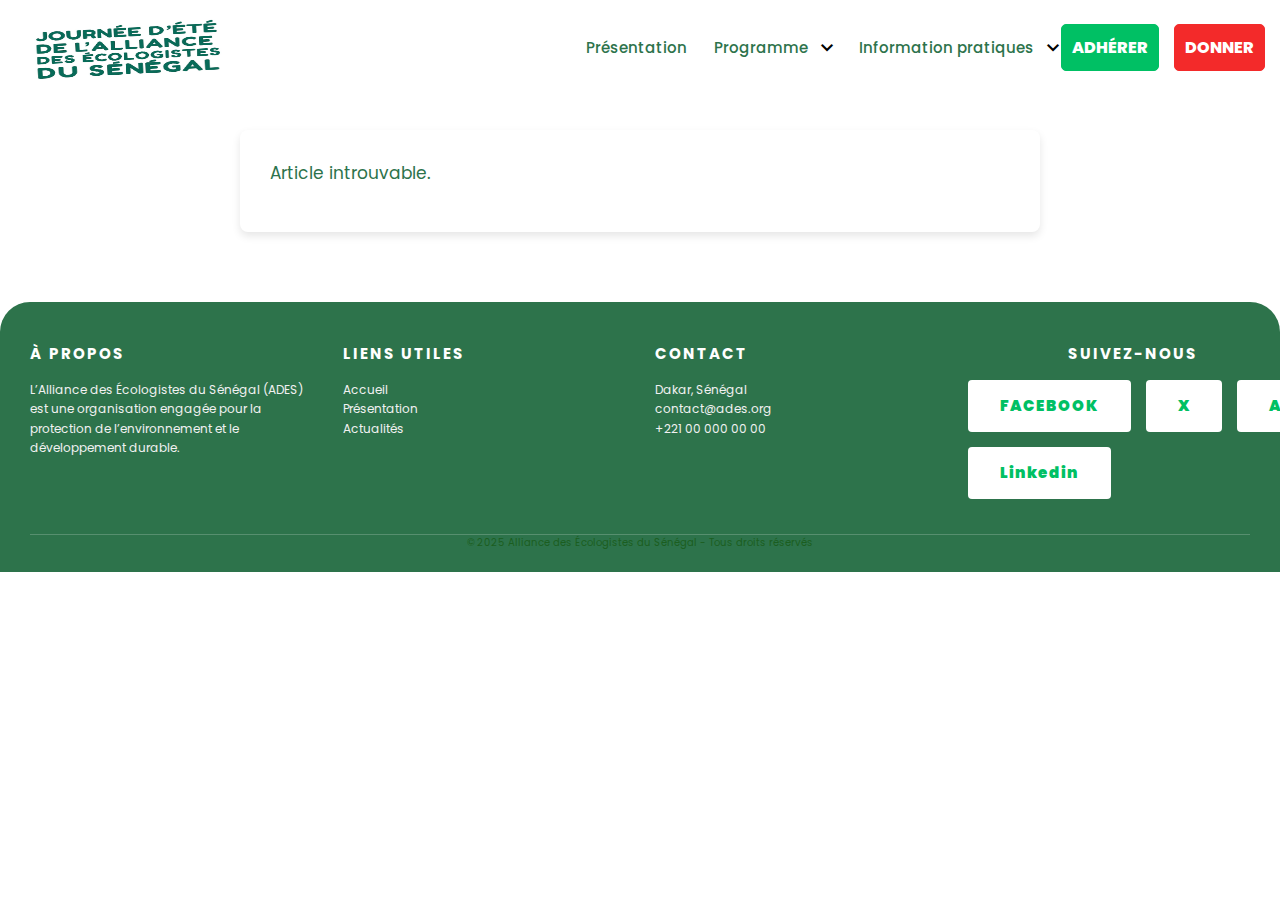
<file: article.html>
<!DOCTYPE html>
<html lang="fr">

<head>
  <meta charset="UTF-8">
  <meta name="viewport" content="width=device-width, initial-scale=1.0">
  <title>Article</title>
  <link rel="stylesheet" href="style.css">
  <link rel="icon" type="image/ico" href="images/logo-ades1.ico">
  <link rel="stylesheet"
    href="https://fonts.googleapis.com/css2?family=Material+Symbols+Outlined:opsz,wght,FILL,GRAD@24,400,0,0&icon_names=keyboard_arrow_down" />
</head>

<body>

  <header>
     <div class="logo-div">
            <a href="index.html"><img src="images/logo_JD.jpeg" alt=""></a>
        </div>

    <nav class="nav-links">
      <ul>
        <li><a href="presentation.html" class="unique">Présentation</a></li>
        <li>
          <a href="#">Programme</a>
          <ul class="submenu">
            <li><a href="#">Jour 1</a></li>
            <li><a href="#">Jour 2</a></li>
            <li><a href="#">Version Planning</a></li>
          </ul>
        </li>
        <span class="material-symbols-outlined">keyboard_arrow_down</span>
        <li>
          <a href="#">Information pratiques</a>
          <ul class="submenu">
            <li><a href="#">Guide des JDE</a></li>
            <li><a href="#">Tous les services</a></li>
            <li><a href="#">Partenaires</a></li>
          </ul>
        </li>
        <span class="material-symbols-outlined">keyboard_arrow_down</span>
      </ul>
    </nav>

    <div class="menu-toggle"><i class="fa-solid fa-bars"></i></div>

    <div class="bouttons">
      <button class="btn btn1">ADHÉRER</button>
      <button class="btn">DONNER</button>
    </div>
  </header>

  <div class="actu-page" id="actu-page">
    <!-- Contenu de l’article -->
  </div>

  <footer>
        <div>
            <h3>À propos</h3>
            <p>
                L’Alliance des Écologistes du Sénégal (ADES) est une organisation engagée
                pour la protection de l’environnement et le développement durable.
            </p>
        </div>

        <div class="liens-utiles">
            <h3>Liens utiles</h3>
            <p><a href="index.html">Accueil</a></p>
            <p><a href="presentation.html">Présentation</a></p>
            <p><a href="#actualites">Actualités</a></p>
        </div>

        <div>
            <h3>Contact</h3>
            <p><i class="fas fa-map-marker-alt"></i> Dakar, Sénégal</p>
            <p><i class="fas fa-envelope"></i> contact@ades.org</p>
            <p><i class="fas fa-phone"></i> +221 00 000 00 00</p>
        </div>

        <div>
            <h3 class="sv-nous">Suivez-nous</h3>
            <div class="buttons">
                <a href="https://www.facebook.com/p/Alliance-Des-Ecologistes-du-S%C3%A9n%C3%A9gal-100068978242811/"
                    target="_blank" class="btn">FACEBOOK</a>
                <a href="https://x.com/ades_senegal?s=11" target="_blank" class="btn">X</a>
                <a href="https://www.ades.sn/" target="_blank" class="btn">ADES</a>
                <a href="https://www.ades.sn/" target="_blank" class="btn">Linkedin</a>
            </div>
        </div>

        <div class="footer-bottom">
            © 2025 Alliance des Écologistes du Sénégal - Tous droits réservés
        </div>
    </footer>

  <script src="scripts/data.js"></script>

  <script>
    // ----- Affichage d’un article -----
    const params = new URLSearchParams(window.location.search);
    const id = parseInt(params.get("id"));

    const actu = actualites.find(a => a.id === id);

    const containerActuPage = document.getElementById("actu-page");

    if (containerActuPage) { // Exécute uniquement si on est sur article.html
      if (actu) {
        containerActuPage.innerHTML = `<h1>${actu.titre}</h1>
      <img src="${actu.image}" alt="${actu.titre}">
      <p>${actu.contenu}</p>
      <a href="index.html" class="retour">← Retour aux actualités</a>`;
      } else {
        containerActuPage.innerHTML = `<p>Article introuvable.</p>`;
      }
    }
  </script>
</body>

</html>
</file>
<file: style.css>
@import url('https://fonts.googleapis.com/css2?family=Alfa+Slab+One&family=Dancing+Script:wght@400..700&family=Fascinate+Inline&family=Montserrat:ital,wght@0,100..900;1,100..900&family=Pinyon+Script&family=Poppins:ital,wght@0,100;0,200;0,300;0,400;0,500;0,600;0,700;0,800;0,900;1,100;1,200;1,300;1,400;1,500;1,600;1,700;1,800;1,900&family=Roboto:ital,wght@0,100..900;1,100..900&family=Style+Script&display=swap');
@import url('https://fonts.googleapis.com/css2?family=Alfa+Slab+One&family=Dancing+Script:wght@400..700&family=Epunda+Slab:ital,wght@0,300..900;1,300..900&family=Fascinate+Inline&family=Montserrat:ital,wght@0,100..900;1,100..900&family=Pinyon+Script&family=Poppins:ital,wght@0,100;0,200;0,300;0,400;0,500;0,600;0,700;0,800;0,900;1,100;1,200;1,300;1,400;1,500;1,600;1,700;1,800;1,900&family=Roboto:ital,wght@0,100..900;1,100..900&family=Style+Script&display=swap');

* {
    margin: 0;
    padding: 0;
    box-sizing: border-box;
    text-decoration: none;
    font-family: "Poppins", sans-serif;
    list-style: none;
    scroll-behavior: smooth;
}


html {
    font-size: 62.5%;
}

body {
    background-color: white;
}

section {
    padding: 5rem 8%;
    margin: auto;
}


header {
    position: sticky;
    top: 0;
    /* Distance par rapport au haut du conteneur parent */
    z-index: 100;
    /* Pour que ça reste au-dessus des autres éléments */
    display: flex;
    align-items: center;
    justify-content: space-between;
    background-color: white;
    z-index: 1;
    margin-top: 3px;
    background-color: white;
    padding: 12px 15px 20px 15px;
    width: 100%;
    cursor: pointer;
}


.logo-div {
    display: flex;
    align-items: center;
    justify-content: start;
    width: 30%;
    position: relative;
    transform: rotate(-3deg);
}


.logo-div a {
    display: inline-block;
    transition: 0.3s;
}

.logo-div a img {
    height: 65px;      /* ajuste la hauteur selon ton besoin */
    width: 22rem;       /* garde les proportions */
    display: block;    /* évite les petits espaces sous l’image */
}

.logo-div a:hover,
.actualite .title a:hover {
    color: #00C064;
}


.nav-links {
    width: 54%;
}

.nav-links ul {
    display: flex;
    justify-content: end;
    align-items: center;
}

.nav-links ul li {
    position: relative;
    /* Important pour le sous-menu */
}

.nav-links ul li a {
    padding: 7px;
    margin: 13px 0 13px 13px;
    color: #2D734B;
    font-size: 1.5rem;
    font-weight: 500;
    transition: 0.3s;
}

.nav-links ul li .prog {
    display: flex;
    /* Active flexbox */
    align-items: center;
    /* Centre verticalement le texte et l’icône */
    text-decoration: none;
    color: #2D734B;
    font-size: 16px;
}

.nav-links ul li .inf-pra {
    display: flex;
    /* Active flexbox */
    align-items: center;
    /* Centre verticalement le texte et l’icône */
    text-decoration: none;
    color: #2D734B;
    font-size: 16px;
}

/* .nav-links ul li .unique {
    margin: 10px;
} */

.nav-links ul li .unique:hover {
    background-color: #2D734B;
    border-radius: 5px;
    color: white;
}

/* Sous-menu */
.nav-links ul li .submenu {
    display: none;
    /* Caché par défaut */
    position: absolute;
    top: 90%;
    /* Juste en dessous du parent */
    left: 15px;
    border-radius: 5px;
    background-color: #fdfafa;
    min-width: 200px;
    min-height: 100px;
    box-shadow: 0 4px 10px rgba(0, 0, 0, 0.15);
    overflow: hidden;
    z-index: 1000;
    flex-direction: column;
}

/* Afficher le sous-menu au hover */
.nav-links ul li:hover .submenu {
    display: flex;
    justify-content: center;
    align-items: stretch;
}

.nav-links ul li .submenu li a {
    margin: 0;
    display: block;
    padding: 10px;
    color: #2D734B;
    text-decoration: none;
    transition: background 0.5s ease;
    z-index: 10000;
}


.nav-links ul li .submenu li a:hover {
    background-color: #2D734B;
    border-radius: 5px;
    color: white;
}


/* les bouttons header : adhérer et donner */

.bouttons {
    display: flex;
    align-items: center;
    justify-content: end;
    width: 16%;
}

.bouttons .btn {
    padding: 10px;
    border-radius: 5px;
    color: white;
    font-size: 16PX;
    font-weight: 800;
    background-color: rgb(243, 42, 42);
    border: 1px solid rgb(243, 42, 42);
    transition: 0.3s;
    cursor: pointer;
}

.bouttons .btn:hover {
    background-color: rgb(148, 22, 22);
    border: 1px solid rgb(148, 22, 22);
}

.bouttons .btn1 {
    margin-right: 15px;
    border: 1px solid #00C064;
    background-color: #00C064;
    transition: 0.3s;
}

.bouttons .btn1:hover {
    border: 1px solid #2D734B;
    background-color: #2D734B;
}

/* -----------responsive de header sur mobile---------------- */



/* Bouton hamburger */
.menu-toggle {
    display: none;
    font-size: 2rem;
    cursor: pointer;
}

/* 📱 Responsive */
@media (max-width: 768px) {
    .nav-links ul {
        display: none;
        flex-direction: column;
        background: #1b5e20;
        position: absolute;
        top: 60px;
        right: 0;
        width: 220px;
        padding: 10px;
        border-radius: 10px;
    }

    .nav-links ul li {
        width: 100%;
        position: relative;
    }

    .nav-links ul li a {
        padding: 3px;
        margin: 5px 0 5px 5px;
        color: white;
        font-size: 1.3rem;
        font-weight: 300;
        transition: 0.3s;
    }

    /* Sous-menu */
    .nav-links ul li .submenu {
        display: none;
        /* Caché par défaut */
        position: absolute;
        top: 90%;
        /* Juste en dessous du parent */
        left: 5px;
        border-radius: 5px;
        background-color: #fdfafa;
        min-width: 50px;
        min-height: 25px;
        box-shadow: 0 4px 10px rgba(0, 0, 0, 0.15);
        overflow: hidden;
        z-index: 1000;
        flex-direction: column;
    }

    /* Afficher le sous-menu au hover */
    .nav-links ul li:hover .submenu {
        display: flex;
        justify-content: center;
        align-items: stretch;
    }

    .nav-links ul li .submenu li a {
        margin: 0;
        display: block;
        padding: 5px;
        color: #2D734B;
        text-decoration: none;
        transition: background 0.5s ease;
        z-index: 10000;
    }

    .nav-links ul li .submenu li a:hover {
        background-color: #2D734B;
        border-radius: 5px;
        color: white;
    }



    .nav-links ul.active {
        display: flex;
    }

    .menu-toggle {
        display: block;
    }

    /* Sous-menu en mobile */
    .nav-links ul li:hover .submenu {
        position: relative;
        top: 0;
        background: #2e7d32;
    }

    /* Les boutons passent en dessous du menu */
    header .bouttons {
        display: none;
        /* cachés sur mobile par défaut */
    }
}




/* ---------------------------------------sectin-home-------------------------- */
.home-section {
    display: flex;
    align-items: center;
    height: 70vh;
    overflow: hidden;
    background-color: #F9F9F9;
}

/* Partie gauche */
.home-left {
    flex: 1;
    background: #2D734B;
    /* vert */
    color: white;
    padding: 50px;
    display: flex;
    flex-direction: column;
    justify-content: center;
    height: 60vh;
}

.home-left h1 {
    font-size: 5.5rem;
    margin-bottom: 30px;
    font-weight: 900;
}

.home-left p {
    font-size: 1.2rem;
    margin-bottom: 30px;
}

.slogan {
    text-align: center;
    font-size: 2rem;
    font-weight: bold;
    margin: 30px 0;
    font-family: "Times New Roman", serif;
    letter-spacing: 2px;
    color: white;
    /* noir clair */
    background-color: #fdfafa;
    width: 40rem;
    border-radius: 2px;
}

.slogan span {
    display: inline-block;
    opacity: 0;
    animation: fadeIn 2s forwards;
}

.slogan span:nth-child(1) {
    animation-delay: 0.5s;
    color: #021F59;
    /* vert clair */
}

.slogan span:nth-child(2) {
    animation-delay: 1.5s;
    color: #00C064;
    /* bleu */
}

.slogan span:nth-child(3) {
    animation-delay: 2.5s;
    color: #F2B807;
    /* orange */
}

@keyframes fadeIn {
    from {
        opacity: 0;
        transform: translateY(20px);
    }

    to {
        opacity: 1;
        transform: translateY(0);
    }
}


/* Partie droite */
.home-right {
    flex: 1;
    position: relative;
}

.home-right img {
    width: 100%;
    height: 70vh;
    object-fit: cover;
}

/* Effet superposition du vert par dessus l'image */
.overlay2 {
    position: absolute;
    top: 0;
    left: -50px;
    /* décale le vert par dessus l'image */
    width: 200px;
    height: 70vh;
    background: #00C064;
    opacity: 0.8;
    transform: skewX(-10deg);
    /* effet incliné */
}

@media (max-width: 900px) {
    .home-section {
        flex-direction: column;
    }

    .home-left,
    .home-right {
        flex: unset;
        width: 100%;
    }

    .overlay2 {
        display: none;
    }

    .actualite {
        flex-direction: column;
    }

    .grid-actualite {
        flex: unset;
        width: 100%;
    }

    .info {
        flex-direction: column;
    }

    .content,
    .buttons {
        flex: unset;
        width: 100%;
    }



    .info .newsletter {
        flex-direction: column;
    }

    .form,
    .input {
        flex: unset;
        width: 100%;
    }

    .overlay {
        display: none;
    }
}

/* ----------------------------------section actualités--------------------------------- */
.actus-section {
    width: 120rem;
    margin: 50px auto;
    padding: 20px;
}

.actus-section h2 {
    color: #2D734B;
    text-transform: uppercase;
    text-align: left;
    font-size: 4.2rem;
    font-weight: 900;
    margin-bottom: 40px;
}

.actus-container {
    display: grid;
    grid-template-columns: repeat(3, 1fr);
    gap: 40px;
}

.actu-card {
    background: #00C064;
    border-radius: 8px;
    box-shadow: 0 4px 8px rgba(0, 0, 0, 0.1);
    overflow: hidden;
    transition: transform 0.2s;
    cursor: pointer;
    text-decoration: none;
    color: inherit;
}

.actu-card:hover {
    transform: translateY(-5px);
    transform: scale(1.1);
}

.actu-card img {
    width: 100%;
    height: 200px;
    object-fit: cover;
}

.actu-card h3 {
    margin: 15px;
    font-size: 2.1rem;
    color: white;
}

.actu-card p {
    margin: 0 15px 20px;
    color: #fdfafa;
    font-size: 1.2rem;
}

@media (max-width: 900px) {
    .actus-container {
        grid-template-columns: 1fr;
    }
}

/* -------------------------------Section Rester informé.es avec image et overlay------------------- */
.info {
    position: relative;
    background: url("images/mvt-de-jeune.jpg") center/cover no-repeat;
    border-radius: 20px;
    overflow: hidden;
    margin: 10rem auto;
    max-width: 1300px;
    text-align: center;
    padding: 80px 20px;
    color: white;
}

/* Voile vert transparent */
.info .overlay {
    position: absolute;
    inset: 0;
    background: rgba(0, 192, 100, 0.6);
    /* vert transparent */
}

/* Contenu au-dessus */
.info .content {
    position: relative;
}

/* Titre */
.info h1 {
    font-size: 6rem;
    font-weight: 900;
    text-transform: uppercase;
    margin-bottom: 40px;
    line-height: 1.2;
}

/* Boutons */
.info .buttons {
    display: flex;
    justify-content: center;
    gap: 20px;
    flex-wrap: wrap;
}

.info .btn {
    background: white;
    color: #00C064;
    font-weight: 900;
    padding: 14px 32px;
    border-radius: 4px;
    text-decoration: none;
    transition: all 0.3s ease;
    font-size: 1.5rem;
    letter-spacing: 1px;
}

.info .btn:hover {
    background: #2D734B;
    color: white;
    transform: translateY(-3px);
}

/* Formulaire Newsletter */
.newsletter form {
    display: flex;
    justify-content: center;
    margin-top: 25px;
}

.newsletter input[type="text"] {
    padding: 12px;
    border: none;
    border-radius: 8px 8px 8px 8px;
    margin-right: 10px;
    width: 10%;
}

.newsletter input[type="email"] {
    padding: 12px;
    border: none;
    border-radius: 8px 0 0 8px;
    width: 40%;
}

.newsletter button {
    background: #00C064;
    color: white;
    border: none;
    border-radius: 0 8px 8px 0;
    padding: 12px 18px;
    cursor: pointer;
    transition: 0.3s;
}

.newsletter button:hover {
    background: #2D734B;
}

/* ------------------------------------page Présentation-------------------------------- */

.presentation {
    background: linear-gradient(to right,
            #2D734B,
            /* Vert foncé très visible à droite */
            rgba(51, 212, 140, 1), rgba(0, 192, 100, 1),
            /* Ton vert intermédiaire */
            #2D734B, #00C064
            /* Transparent vers la gauche */
        );
    min-height: 100vh;
    margin: 0;
}

.presentation .container {
    text-align: center;
    color: white;
}

.presentation .container h1 {
    font-size: 6rem;
    font-weight: 900;
    margin-left: 27rem;
    margin-bottom: 15px;
    text-align: left;
}

.social-icons img {
    width: 20px;
    height: 20px;
    margin-top: 5px;
    border-radius: 50%;
    object-fit: contain;
}

.social-icons {
    margin-bottom: 30px;
    display: flex;
    align-items: center;
    justify-content: start;
    margin-left: 26rem;
}

.social-icons a {
    color: white;
    font-size: 2.5rem;
    margin: 0 15px;
    text-decoration: none;
    transition: transform 0.3s, color 0.3s;
}

.social-icons a:hover {
    transform: scale(1.2);
    color: #f1f1f1;
}


.photo {
    width: 750px;
    /* largeur fixe */
    margin: 0 auto;
}

.photo img {
    width: 100%;
    border-radius: 10px 10px 0 0;
    /* arrondi en haut */
    display: block;
}

.photo-text {
    background: white;
    color: gray;
    text-align: left;
    padding: 45px 40px 200px 40px;
    font-size: 1.6rem;
    border-radius: 0 0 10px 10px;
    margin-bottom: 50px;
}



/* ----------------------footer: pieds des pages principal--------------------------- */

footer {
    height: 30vh;
    background-color: #2D734B;
    border-radius: 30px 30px 0 0;
    color: white;
    padding: 40px 30px;
    display: grid;
    grid-template-columns: repeat(auto-fit, minmax(250px, 1fr));
    gap: 30px;
}

footer h3 {
    margin-bottom: 15px;
    font-size: 1.5rem;
    text-transform: uppercase;
    letter-spacing: 2px;
}

footer .liens-utiles p a:hover {
    text-decoration: underline;
}

footer .sv-nous {
    margin-left: 100px;
}

footer p,
footer a {
    font-size: 1.2rem;
    line-height: 1.6;
    text-decoration: none;
    color: #f1f1f1;
}


footer .buttons {
    display: flex;
    justify-content: space-between;
    gap: 15px;
    flex-wrap: wrap;
    width: 380px;
}

footer .btn {
    background: white;
    color: #00C064;
    font-weight: 900;
    padding: 14px 32px;
    border-radius: 4px;
    text-decoration: none;
    transition: all 0.3s ease;
    font-size: 1.5rem;
    letter-spacing: 1px;
}

footer .btn:hover {
    background: #2D734B;
    color: white;
    transform: translateY(-3px);
    border: 1px solid white;
}


.footer-bottom {
    grid-column: 1 / -1;
    text-align: center;
    margin-top: 5px;
    font-size: 1rem;
    border-top: 1px solid rgba(255, 255, 255, 0.2);
    padding-bottom: 10px;
    color: #1b5e20;
}


/* ----------------------footer: pieds des pages présentation--------------------------- */

.foot {
    min-height: 30vh;
    background-color: #F2F2F2;
    color: #2D734B;
    border-radius: 30px 30px 0 0;
    padding: 40px 30px;
    display: grid;
    grid-template-columns: repeat(auto-fit, minmax(250px, 1fr));
    gap: 30px;
    margin-top: 5px;
}

.foot h3 {
    margin-bottom: 15px;
    font-size: 1.5rem;
    text-transform: uppercase;
    letter-spacing: 2px;
}

foot .liens-utiles p a:hover {
    text-decoration: underline;
}


.foot p,
.foot a {
    font-size: 1.2rem;
    line-height: 1.6;
    text-decoration: none;
    color: #2D734B;
}


.socials-icons a {
    margin-right: 15px;
    font-size: 1.4rem;
    color: #2D734B;
    transition: color 0.3s, transform 0.3s;
}

.socials-icons a i:hover,
.socials-icons a img:hover {
    transform: scale(1.4);
}

.socials-icons img {
    width: 15px;
    height: 15px;
    margin-top: 10px;
    border-radius: 50%;
    object-fit: contain;
}

.foot-bottom {
    grid-column: 1 / -1;
    text-align: center;
    margin-top: 30px;
    font-size: 1rem;
    border-top: 1px solid #2D734B;
    padding-top: 15px;
    color: #2D734B;
}


/* ------------------------------------page des actus-------------------------------- */
.actu-page {
    width: 80rem;
    margin: auto;
    background: white;
    padding: 30px;
    border-radius: 8px;
    box-shadow: 0 4px 8px rgba(0, 0, 0, 0.1);
    margin-bottom: 70px;
    margin-top: 30px;
}

.actu-page h1 {
    color: #2D734B;
    margin-bottom: 30px;
    font-size: 3rem;
    font-weight: 600;
}

.actu-page img {
    width: 100%;
    border-radius: 5px;
    margin-bottom: 20px;
}

.actu-page p {
    color: #2D734B;
    line-height: 1.6;
    margin-bottom: 15px;
    font-weight: 400;
    font-size: 1.7rem;
}

a.retour {
    display: inline-block;
    margin-top: 20px;
    text-decoration: none;
    color: #2E9E47;
    font-weight: bold;
}

/* -----------------------------------page informations pratique----------------------------------------- */

.bg-infos {
    background: linear-gradient(to right,
            #2D734B,
            /* Vert foncé très visible à droite */
            rgba(51, 212, 140, 1), rgba(0, 192, 100, 1),
            /* Ton vert intermédiaire */
            #2D734B, #00C064
            /* Transparent vers la gauche */
        );
    min-height: 80vh;
    display: flex;
    align-items: center;
    justify-content: center;
}

.infos-page {
    margin-top: 40px;
    margin-bottom: 7rem;
    min-width: 800px;
    min-height: 70vh;
    margin: auto;
    background: white;
    padding: 30px;
    border-radius: 8px;
    box-shadow: 0 4px 8px rgba(0, 0, 0, 0.1);
}

.infos-page h1 {
    margin-bottom: 20px;
    color: #2D734B;
}

.infos-page img {
    width: 100%;
    border-radius: 5px;
    margin-bottom: 20px;
}

.infos-page p {
    line-height: 1.6;
    margin-bottom: 15px;
    color: #00C064;
}

a.retour {
    display: inline-block;
    margin-top: 20px;
    text-decoration: none;
    color: #2E9E47;
    font-weight: bold;
}

/* ------------------------------------page des programme-------------------------------- */
.programme-page {
    width: 80rem;
    min-height: 70vh;
    margin: 30px auto 50px auto;
    background: white;
    padding: 30px;
    border-radius: 8px;
    box-shadow: 0 4px 8px rgba(0, 0, 0, 0.1);
    color: #00C064;
}

.programme-page h1 {
    margin-bottom: 20px;
    color: #2D734B;
}

.programme-page img {
    width: 100%;
    border-radius: 5px;
    margin-bottom: 20px;
}

.programme-page p {
    line-height: 1.6;
    margin-bottom: 25px;
    color: #00C064;
}

a.retour {
    display: inline-block;
    margin-top: 20px;
    text-decoration: none;
    color: #2E9E47;
    font-weight: bold;
}
</file>
